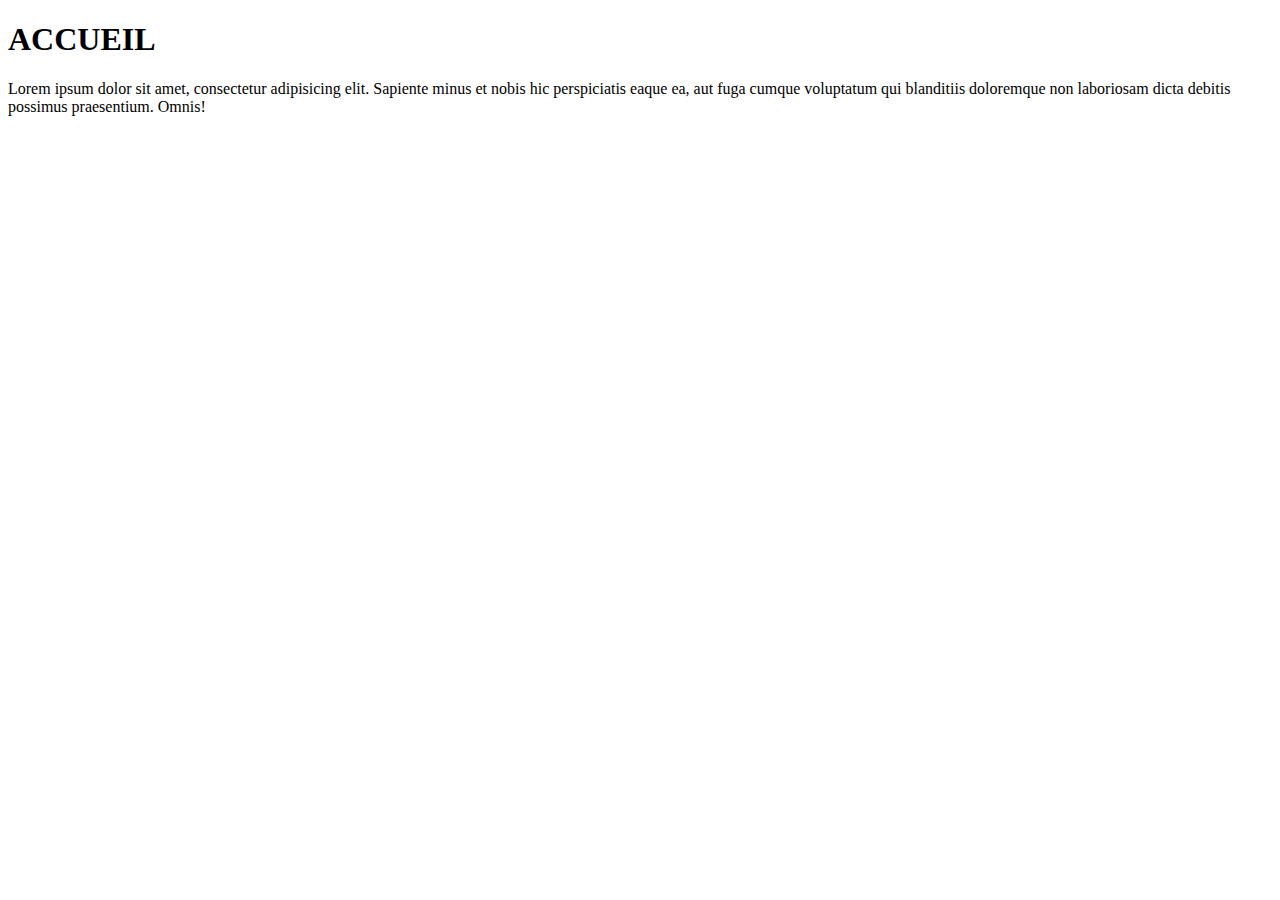
<file: index.html>
<!DOCTYPE html>
<html lang="en">
<head>
    <meta charset="UTF-8">
    <meta name="viewport" content="width=device-width, initial-scale=1.0">
    <meta http-equiv="X-UA-Compatible" content="ie=edge">
    <link rel="stylesheet" href="style.css">
    <title>Document</title>
</head>
<body>
    <h1>ACCUEIL</h1>
    <p>
        Lorem ipsum dolor sit amet, consectetur adipisicing elit. Sapiente minus et nobis hic perspiciatis eaque ea, aut fuga cumque voluptatum qui blanditiis doloremque non laboriosam dicta debitis possimus praesentium. Omnis!
    </p>
</body>
</html>
</file>
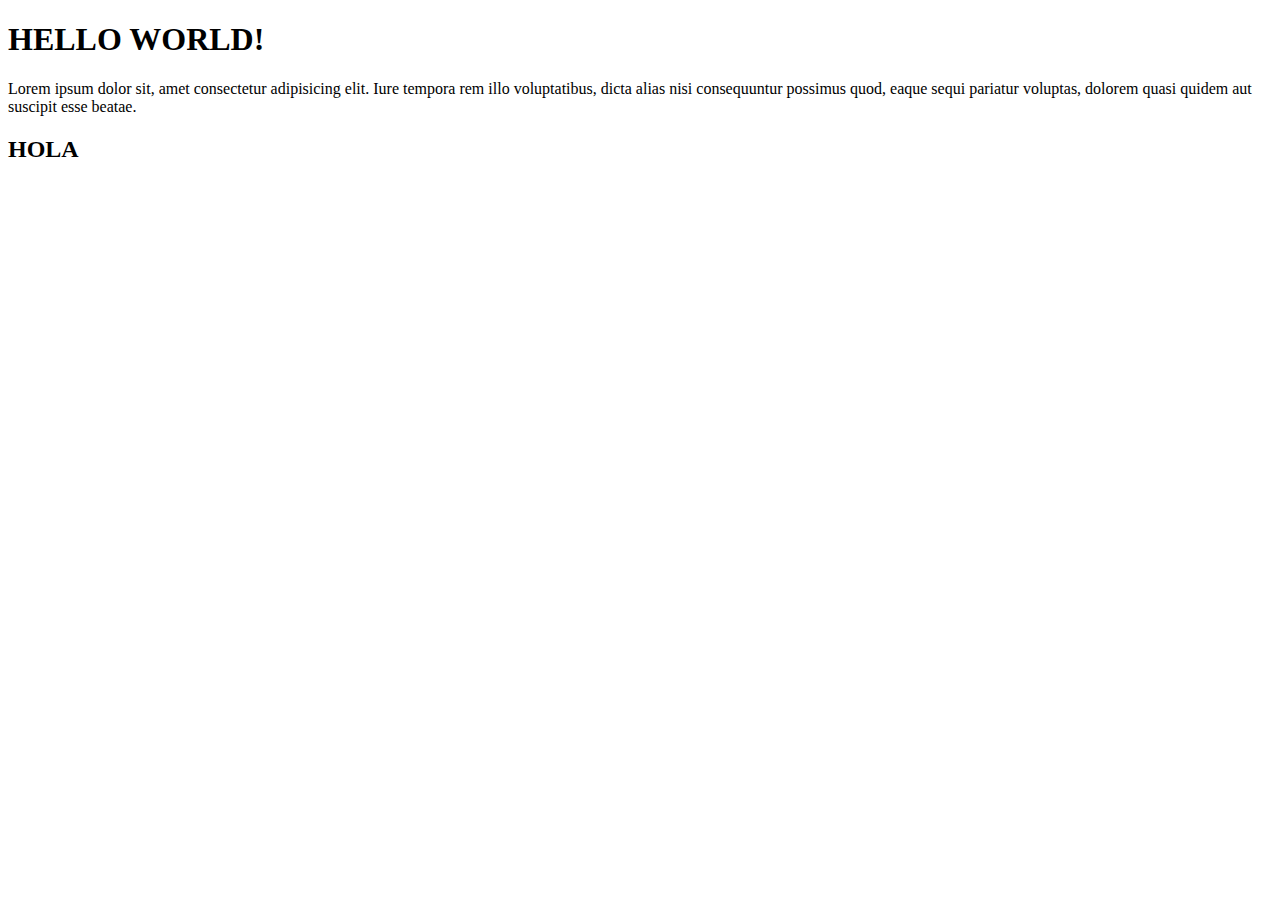
<file: giteek.html>
<!DOCTYPE html>
<html lang="en">
<head>
    <meta charset="UTF-8">
    <meta name="viewport" content="width=device-width, initial-scale=1.0">
    <meta http-equiv="X-UA-Compatible" content="ie=edge">
    <title>Document</title>
</head>
<body>
    <h1>HELLO WORLD!</h1>
    <p>Lorem ipsum dolor sit, amet consectetur adipisicing elit. Iure tempora rem illo voluptatibus, dicta alias nisi consequuntur possimus quod, eaque sequi pariatur voluptas, dolorem quasi quidem aut suscipit esse beatae.</p>
    <h2>HOLA</h2>
</body>
</html>
</file>
<file: style.css>
.h1 {
color: blue;
text-align: center;

}
.p {
text-align: center;

}
</file>
